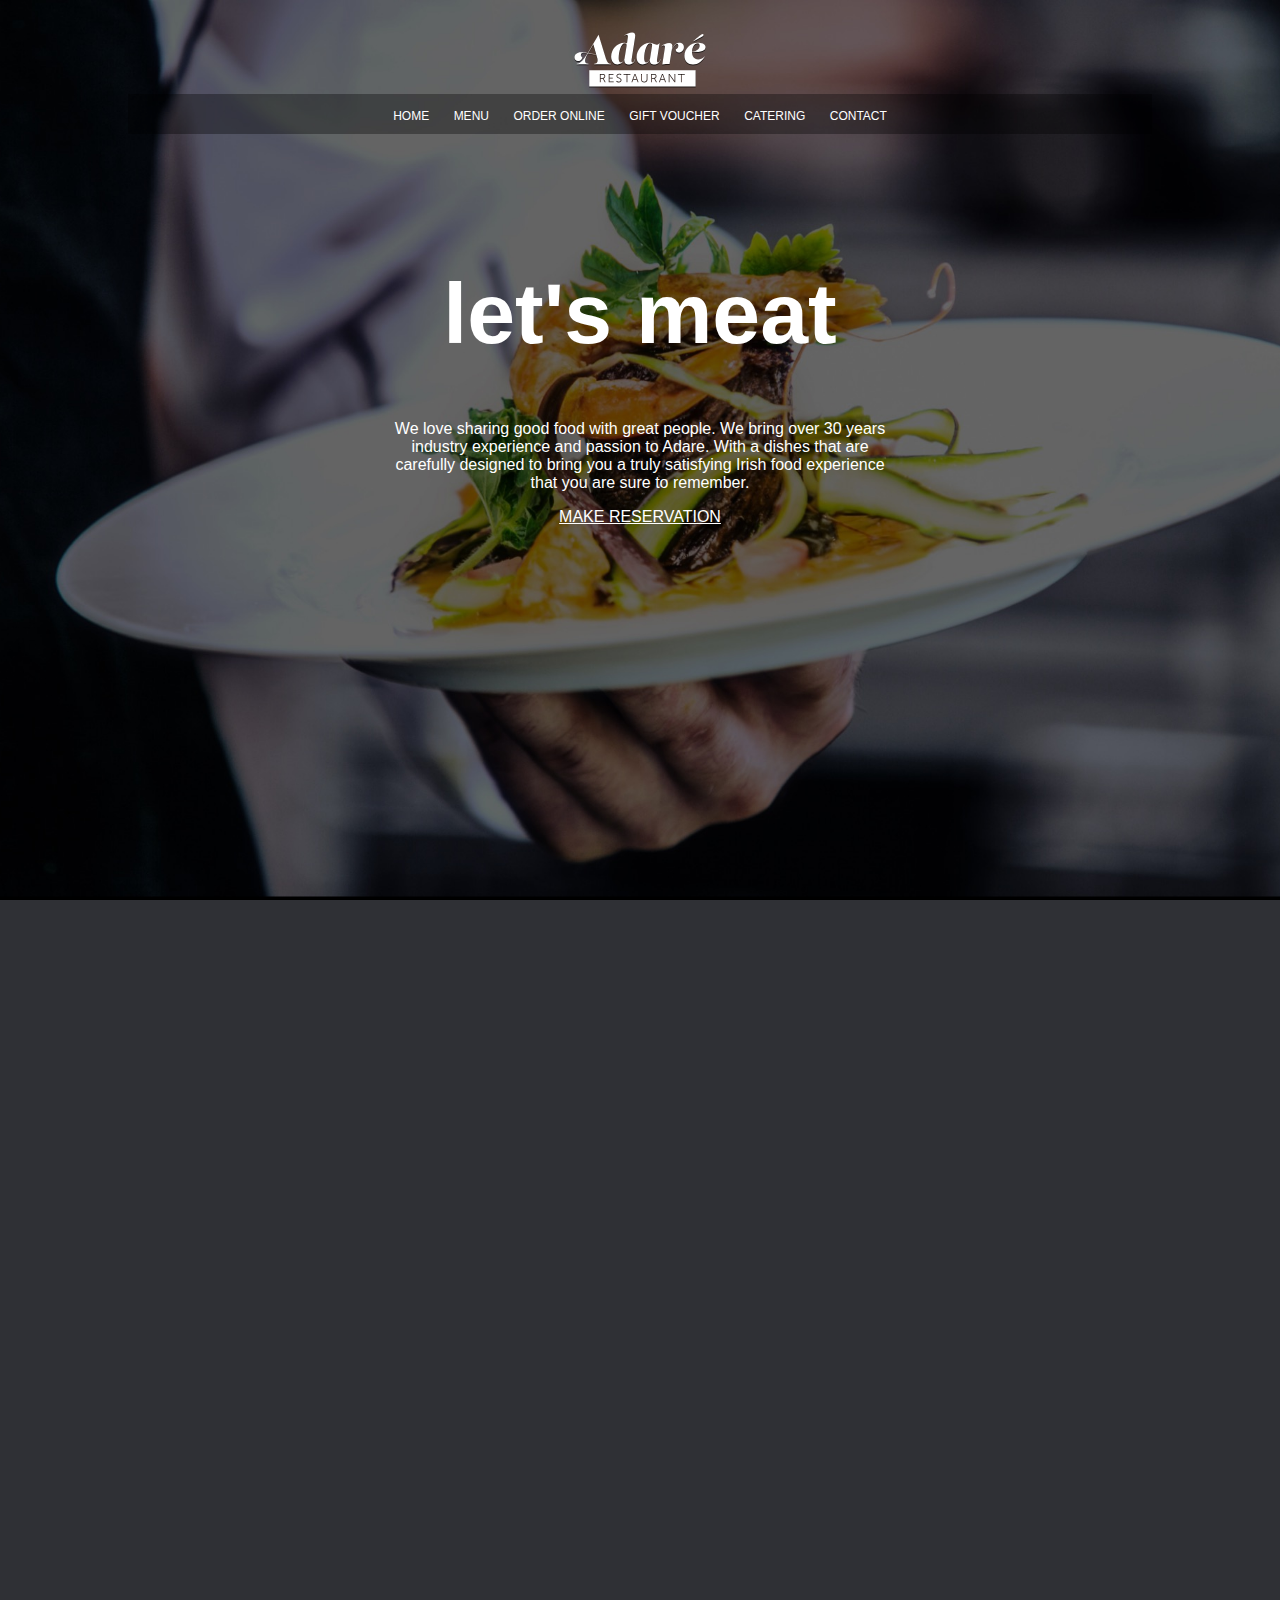
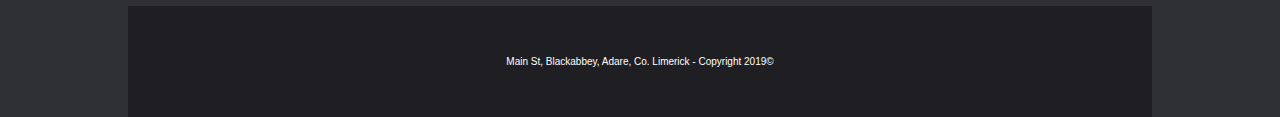
<file: index.html>
<!DOCTYPE html>
<html lang="en">
<head>
    <meta charset="UTF-8">
    <meta http-equiv="X-UA-Compatible" content="IE=edge">
    <meta name="viewport" content="width=device-width, initial-scale=1.0">
    <title>Adare Restaurant</title>
    <link rel="icon" href="./images/title-logo.png" type="image/icon type">
    <link rel="stylesheet" href="./css/style.css">
    <link rel="stylesheet" href="./css/media.css">

    <script src="./script.js" defer></script>
</head>
<body>

    <div class="container">

        <header>
            <img src="./images/logo-adare-restaurant.png" alt="logo-adare-restaurant">

           <nav>
               <a href="#">HOME</a>
               <a href="./pages/menu.html">MENU</a>
               <a href="./pages/order.html">ORDER ONLINE</a>
               <a href="./pages/voucher.html">GIFT VOUCHER</a>
               <a href="./pages/catering.html">CATERING</a>
               <a href="./pages/contact.html">CONTACT</a>
           </nav>
            
           <div class="mob-wrapper">
                <img src="./images/icon-burger-menu.svg" alt="icon burger menu">
                
                <div class="mob-nav">
                    <a href="#">HOME</a>
                    <a href="./pages/menu.html">MENU</a>
                    <a href="./pages/order.html">ORDER ONLINE</a>
                    <a href="./pages/voucher.html">GIFT VOUCHER</a>
                    <a href="./pages/catering.html">CATERING</a>
                    <a href="./pages/contact.html">CONTACT</a>
                </div>
            </div>
        </header>

        

        <main>
            <h1>let's meat</h1>
            <p>
                We love sharing good food with great people. We bring over 30 years industry experience and passion to Adare. With a dishes that are carefully designed to bring you a truly satisfying Irish food experience that you are sure to remember. 
            </p>
            <a href="mailto:coddyprotouch@gmail.com?Subject=Reservation">MAKE RESERVATION</a>
        </main>
        
        <section>
            <iframe src="https://www.youtube.com/embed/FgBvaBlRDyw" title="YouTube video player" frameborder="0" allow="accelerometer; autoplay; clipboard-write; encrypted-media; gyroscope; picture-in-picture" allowfullscreen></iframe>
        </section>
        
        <section>
            <iframe src="https://www.google.com/maps/embed?pb=!1m18!1m12!1m3!1d9702.1426044257!2d-8.804191351676451!3d52.55992382197096!2m3!1f0!2f0!3f0!3m2!1i1024!2i768!4f13.1!3m3!1m2!1s0x485b460e31a2395b%3A0xa00c7a99731a450!2sAdare%2C+Co.+Limerick!5e0!3m2!1sen!2sie!4v1556107744605!5m2!1sen!2sie" frameborder="0" style="border:0" allowfullscreen></iframe>
        </section>


        <footer>
            <p>Main St, Blackabbey, Adare, Co. Limerick - Copyright 2019©</p>
        </footer>

    </div>

</body>
</html>
</file>
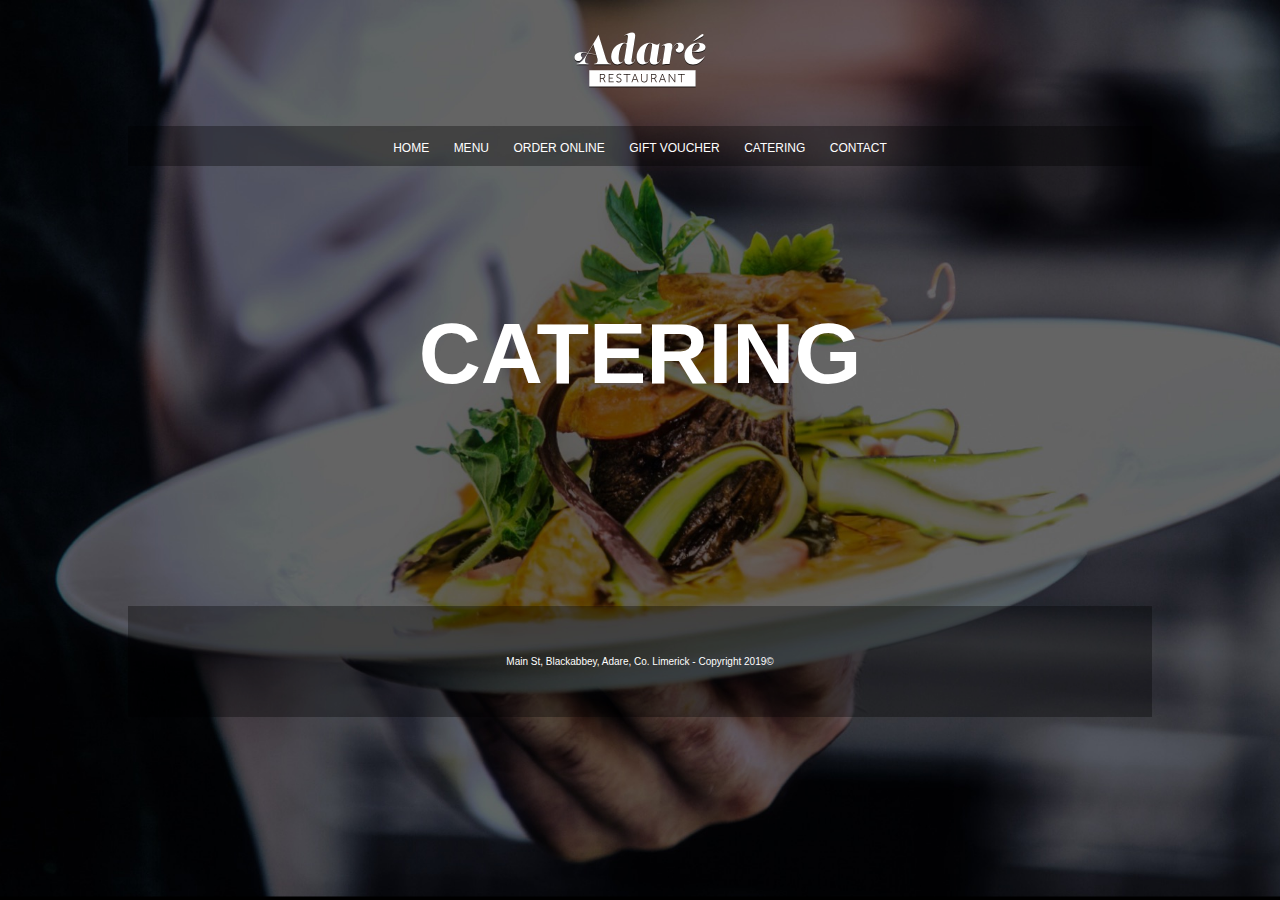
<file: catering.html>
<!DOCTYPE html>
<html lang="en">
<head>
    <meta charset="UTF-8">
    <meta http-equiv="X-UA-Compatible" content="IE=edge">
    <meta name="viewport" content="width=device-width, initial-scale=1.0">
    <title>Adare Restaurant</title>
    <link rel="icon" href="./images/title-logo.png" type="image/icon type">
    <link rel="stylesheet" href="./css/style.css">
    <link rel="stylesheet" href="./css/media.css">
</head>
<body>

    <div class="container">

        <header>
            <img src="./images/logo-adare-restaurant.png" alt="logo-adare-restaurant">
        </header>

        <nav>
            <a href="./index.html">HOME</a>
            <a href="./menu.html">MENU</a>
            <a href="./order.html">ORDER ONLINE</a>
            <a href="./voucher.html">GIFT VOUCHER</a>
            <a href="#">CATERING</a>
            <a href="./contact.html">CONTACT</a>
        </nav>

        <main class="catering">
            <h1>CATERING</h1>

           
        </main>

        <footer>
            <p>Main St, Blackabbey, Adare, Co. Limerick - Copyright 2019©</p>
        </footer>

    </div>

</body>
</html>
</file>
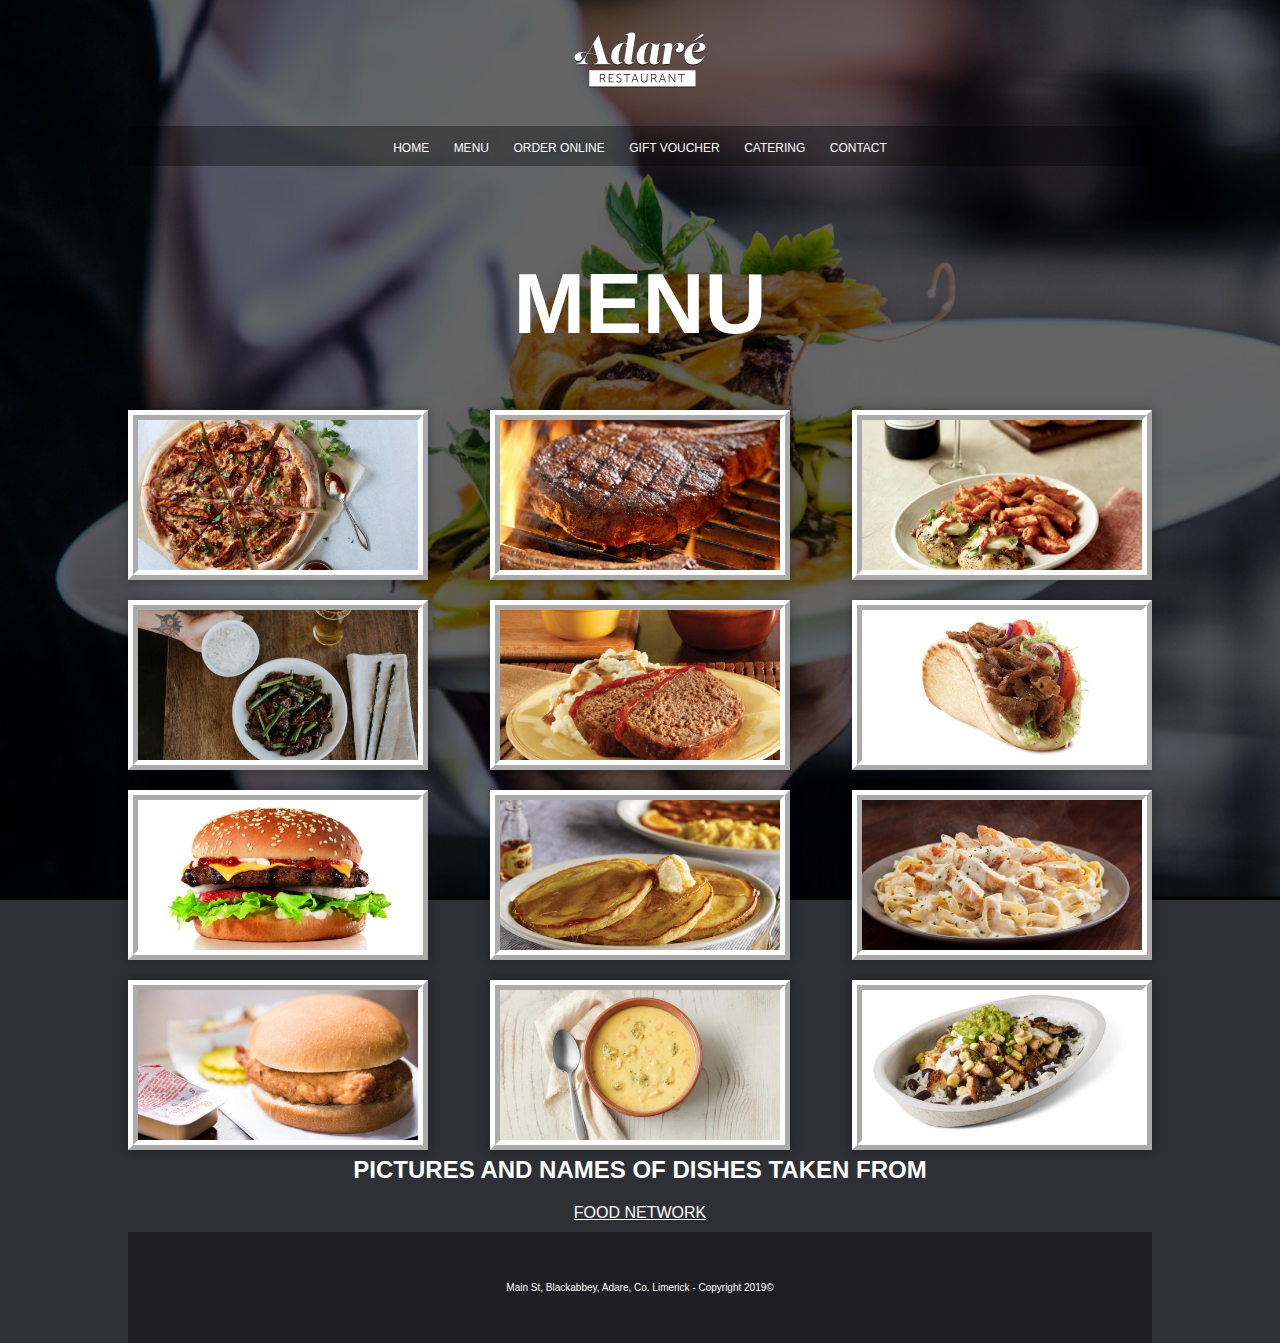
<file: menu.html>
<!DOCTYPE html>
<html lang="en">
<head>
    <meta charset="UTF-8">
    <meta http-equiv="X-UA-Compatible" content="IE=edge">
    <meta name="viewport" content="width=device-width, initial-scale=1.0">
    <title> Restaurant Menu</title>
    <link rel="icon" href="./images/title-logo.png" type="image/icon type">
    <link rel="stylesheet" href="./css/style.css">
    <link rel="stylesheet" href="./css/media.css">

</head>
<body>
    <div class="container">

        <header>
            <img src="./images/logo-adare-restaurant.png" alt="logo-adare-restaurant">
        </header>

        <nav>
            <a href="./index.html">HOME</a>
            <a href="#">MENU</a>
            <a href="./order.html">ORDER ONLINE</a>
            <a href="./voucher.html">GIFT VOUCHER</a>
            <a href="./catering.html">CATERING</a>
            <a href="./contact.html">CONTACT</a>
        </nav>

        <main class="menu">
            <h1>MENU</h1>

            <div class="dish photo1">
                <p class="food-name">
                    California Pizza Kitchen: Original BBQ Chicken Pizza
                </p>
            </div>

            <div class="dish photo2">
                <p class="food-name">
                    LongHorn Steakhouse: Rib-Eye Steak
                </p>
            </div>

            <div class="dish photo3">
                <p class="food-name">
                    Carrabba's Italian Grill: Chicken Bryan
                </p>
            </div>

            <div class="dish photo4">
                <p class="food-name">
                    P.F. Chang's: Mongolian Style Beef
                </p>
            </div>

            <div class="dish photo5">
                <p class="food-name">
                    Golden Corral: A Blue-Plate Tie
                </p>
            </div>

            <div class="dish photo6">
                <p class="food-name">
                    Arby's: Traditional Greek Gyro
                </p>
            </div>

            <div class="dish photo7">
                <p class="food-name">
                    Carl's Jr.: Famous Star with Cheese
                </p>
            </div>

            <div class="dish photo8">
                <p class="food-name">
                    Cracker Barrel: Momma's Pancake Breakfast
                </p>
            </div>

            <div class="dish photo9">
                <p class="food-name">
                    Olive Garden: Chicken Alfredo
                </p>
            </div>

            <div class="dish photo10">
                <p class="food-name">
                    Chick-fil-A: Chicken Sandwich
                </p>
            </div>

            <div class="dish photo11">
                <p class="food-name">
                    Panera Bread: Broccoli Cheddar Soup
                </p>
            </div>

            <div class="dish photo12">
                <p class="food-name">
                    Chipotle: Chicken Burrito Bowl
                </p>
            </div>

        </main>
        <div class="source">
            
            <h2>Pictures and Names Of dishes taken from</h2>
            <a href="https://www.foodnetwork.com/restaurants/photos/most-popular-dish-at-americas-top-chain-restaurants">FOOD NETWORK</a>
        </div>

        <footer>
            <p>Main St, Blackabbey, Adare, Co. Limerick - Copyright 2019©</p>
        </footer>

    </div>

</body>
</html>
</file>
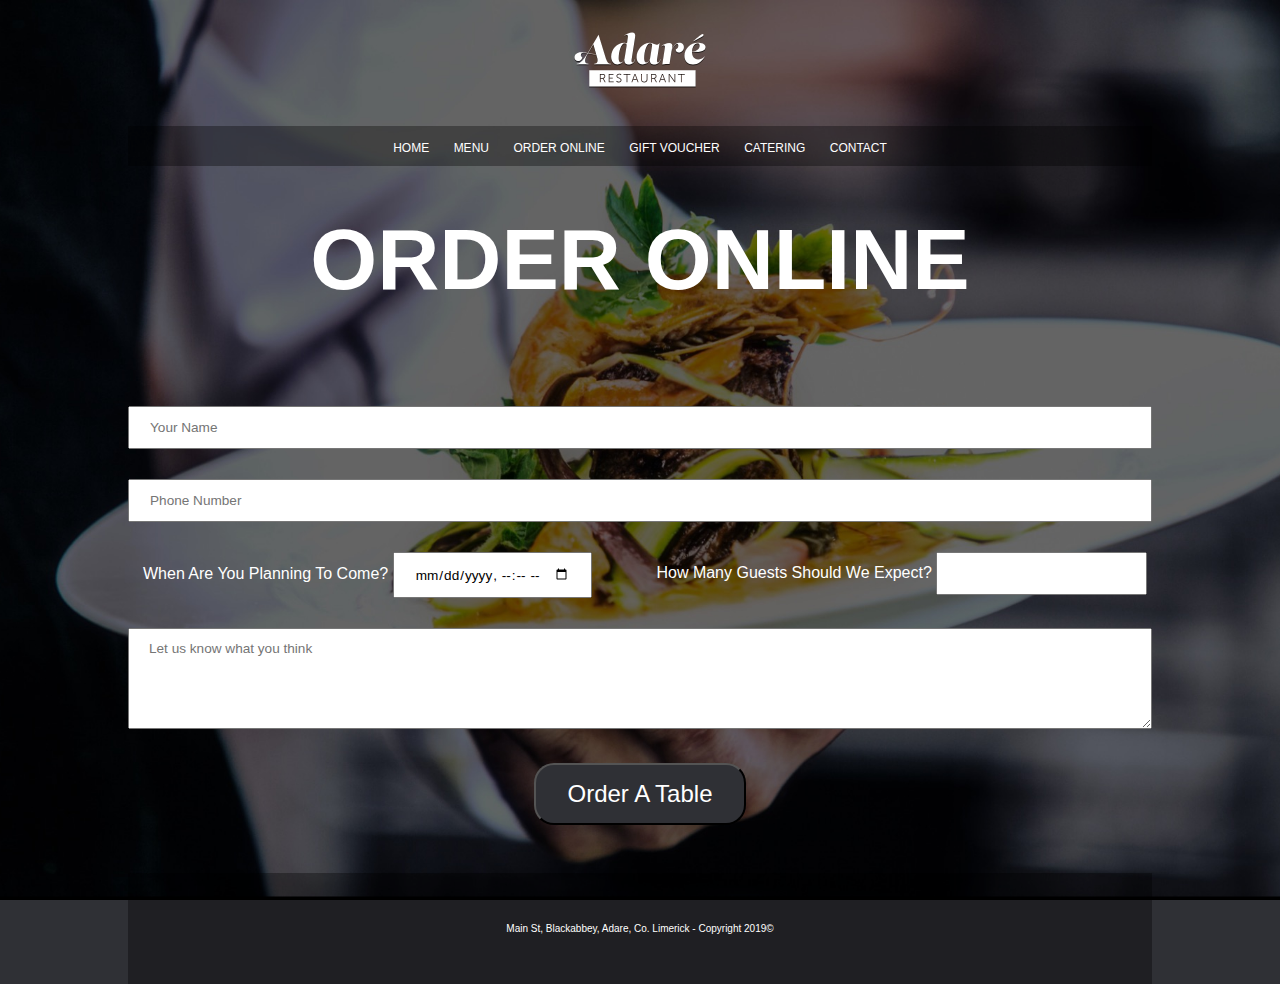
<file: order.html>
<!DOCTYPE html>
<html lang="en">
<head>
    <meta charset="UTF-8">
    <meta http-equiv="X-UA-Compatible" content="IE=edge">
    <meta name="viewport" content="width=device-width, initial-scale=1.0">
    <title>Adare Restaurant</title>
    <link rel="icon" href="./images/title-logo.png" type="image/icon type">
    <link rel="stylesheet" href="./css/style.css">
    <link rel="stylesheet" href="./css/media.css">
</head>
<body>

    <div class="container">

        <header>
            <img src="./images/logo-adare-restaurant.png" alt="logo-adare-restaurant">
        </header>

        <nav>
            <a href="./index.html">HOME</a>
            <a href="./menu.html">MENU</a>
            <a href="#">ORDER ONLINE</a>
            <a href="./voucher.html">GIFT VOUCHER</a>
            <a href="./catering.html">CATERING</a>
            <a href="./contact.html">CONTACT</a>
        </nav>

        <main class="order-online">
            <h1>ORDER ONLINE</h1>
            
            <form action="" method="post">

                <div class="inputwrap">
                    <input type="text" name="name" id="name" placeholder="Your Name">
                </div>

                <div class="inputwrap">
                    <input type="tel" name="phone" id="phone" placeholder="Phone Number">
                </div>

                <div class="wrapper">
                    <div class="inputwrap">
                        <label for="date">When Are You Planning To Come?</label>
                        <input type="datetime-local" name="date" id="date">
                    </div>
    
                    <div class="inputwrap">
                        <label for="people">How Many Guests Should We Expect?</label>
                        <input type="number" name="people" id="people">
                    </div>
                </div>

                <div class="inputwrap">
                    <textarea name="message" id="message" cols="100" rows="5" placeholder="Let us know what you think"></textarea>
                </div>

                <input type="submit" value="Order A Table">
            </form>
        </main>

        <footer>
            <p>Main St, Blackabbey, Adare, Co. Limerick - Copyright 2019©</p>
        </footer>

    </div>

</body>
</html>
</file>
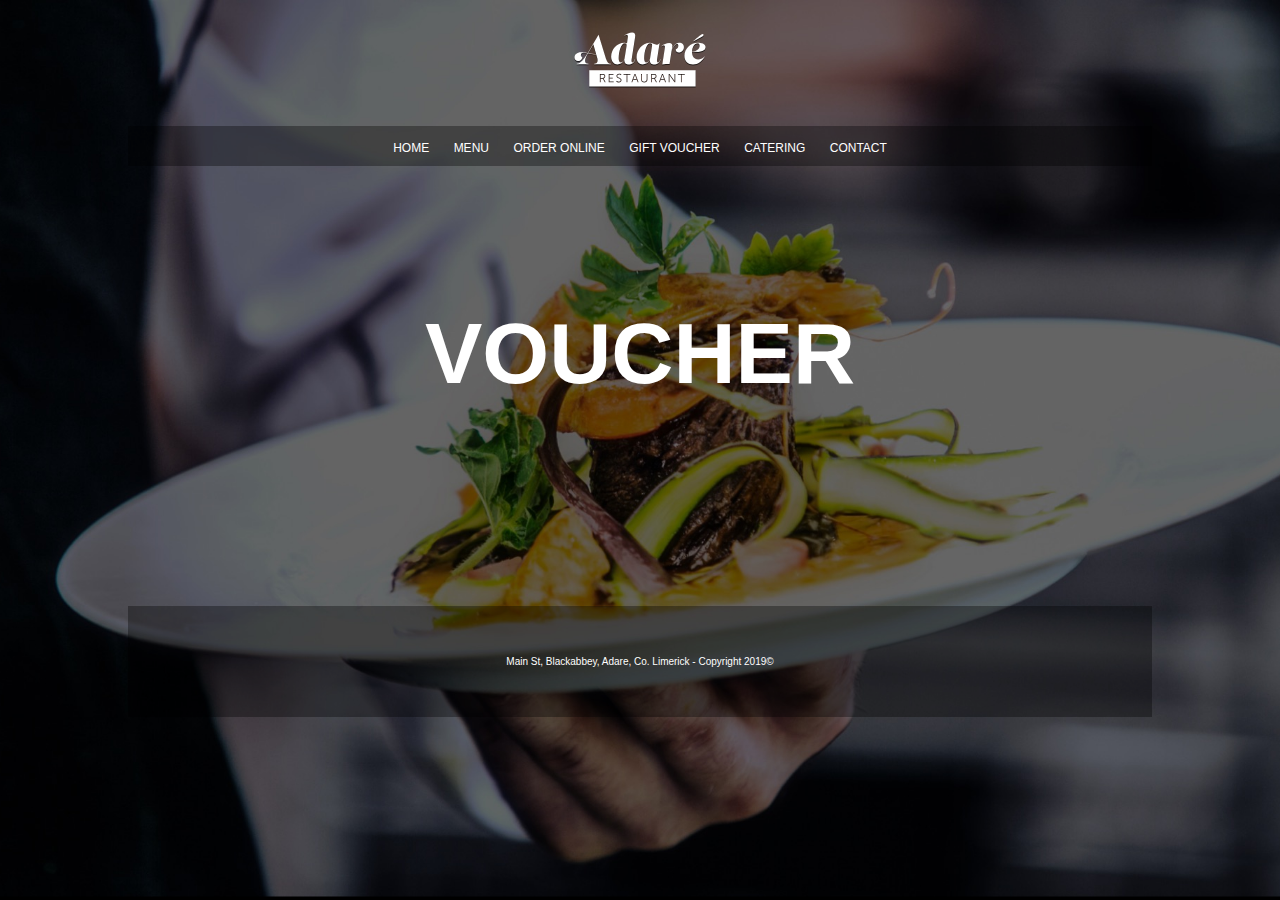
<file: voucher.html>
<!DOCTYPE html>
<html lang="en">
<head>
    <meta charset="UTF-8">
    <meta http-equiv="X-UA-Compatible" content="IE=edge">
    <meta name="viewport" content="width=device-width, initial-scale=1.0">
    <title>Adare Restaurant</title>
    <link rel="icon" href="./images/title-logo.png" type="image/icon type">
    <link rel="stylesheet" href="./css/style.css">
    <link rel="stylesheet" href="./css/media.css">
</head>
<body>

    <div class="container">

        <header>
            <img src="./images/logo-adare-restaurant.png" alt="logo-adare-restaurant">
        </header>

        <nav>
            <a href="./index.html">HOME</a>
            <a href="./menu.html">MENU</a>
            <a href="./order.html">ORDER ONLINE</a>
            <a href="#">GIFT VOUCHER</a>
            <a href="./catering.html">CATERING</a>
            <a href="./contact.html">CONTACT</a>
        </nav>

        <main class="voucher">
            <h1>VOUCHER</h1>

            
        </main>

        <footer>
            <p>Main St, Blackabbey, Adare, Co. Limerick - Copyright 2019©</p>
        </footer>

    </div>

</body>
</html>
</file>
<file: css/style.css>
* {
    box-sizing: border-box;
}
html {
    height: 100%;
    font-family: Arial, Helvetica, sans-serif;
}

body {
    background-color: #2f3035;
    background-image: url(../images/background-adare-restaurant.jpg);
    background-position: center;
    background-size: cover;
    background-repeat: no-repeat;
    background-attachment: fixed;
}

.container {
    width: 1024px;
    margin: 0 auto;
}

header {
    height: 118px;
    text-align: center;
}
header input {
    display: none;
}
nav {
    height: 40px;
    background-color: rgba(0, 0, 0, 0.338);
    text-align: center;
    padding: 12px 0;
}
a {
    color: white;
    font-family: Arial, Helvetica, sans-serif;
}
nav a {
    font-size: 12px;
    padding: 0 10px;
    text-decoration: none;
}
.mob-wrapper {
    display: none;
}
main {
    padding-top: 80px;
    height: 400px;
    margin-bottom: 40px;
    text-align: center;
    color: white;
}
h1 {
    font-size: 86px;
    width: 100%;
}
p {
    padding: 0 25%;
}
section, iframe {
    width: 100%;
    height: 500px;
}
section {
    margin: 20px 0;
}

footer {
    height: 100px;
}

footer p {
    font-size: 10px;
    color: white;
    text-align: center;
    background-color: rgba(0, 0, 0, 0.338);
    padding: 50px;
}

/* Styles: Menu */

.menu {
    margin-top: -50px;
    display: flex;
    flex-wrap: wrap;
    justify-content: space-between;
    align-items: center;
    min-height: 1000px;
}

.menu .dish {
    width: 300px;
    height: 170px;
    background-color: #ff9101;   
    background-position: center;
    background-size: cover;
    box-shadow: 0 0 10px 1px rgba(0, 0, 0, 0.3);
    transition: all .3s ease-out;
    border: 10px ridge white;
}
.menu .dish:hover {
    box-shadow: 0 0 10px 3px rgba(0, 0, 0, 0.6);
}
.dish {
    margin-bottom: 20px;
}
.food-name {
    visibility: hidden;
    width: 100%;
    height: 100%;
    display: flex;
    align-items: center;
    justify-content: center;
    font-size: 1.125rem;
    transition: all .3s ease-out;
}
.menu .dish:hover .food-name {
    visibility: visible;
    margin-top: 0px;
    background-color: rgba(0, 0, 0, 0.5);
}

.source {
    color: #fff;
    text-transform: uppercase;
    text-align: center;
}

.photo1 {
    background-image: url(../images/1.jpeg);
}
.photo2 {
    background-image: url(../images/2.jpeg);
}
.photo3 {
    background-image: url(../images/3.jpeg);
}
.photo4 {
    background-image: url(../images/4.jpeg);
}
.photo5 {
    background-image: url(../images/5.jpeg);
}
.photo6 {
    background-image: url(../images/6.jpeg);
}
.photo7 {
    background-image: url(../images/7.jpeg);
}
.photo8 {
    background-image: url(../images/8.jpeg);
}
.photo9 {
    background-image: url(../images/9.jpeg);
}
.photo10 {
    background-image: url(../images/10.jpeg);
}
.photo11 {
    background-image: url(../images/11.jpeg);
}
.photo12 {
    background-image: url(../images/12.jpeg);
}

/* Order Online Page */

.order-online {
    margin-top: 10%;
    margin-bottom: 20%;
    display: flex;
    flex-direction: column;
    justify-content: center;
}
.order {
    margin: 0 auto;
}


form {
    margin: 40px 0px;
}
.inputwrap {
    margin-bottom: 30px;
}

input[type=text], input[type=tel], textarea {
    padding: 12px 20px; 
    width: 100%;
    font-family: 'Roboto', sans-serif;
    font-size: 0.85rem;
    box-sizing: border-box;
}
.wrapper {
    display: flex;
    justify-content: space-between;
}
input[type=datetime-local], input[type=number] {
    padding: 12px 20px; 
    width: calc(50% - 40px);
    font-family: 'Roboto', sans-serif;
    font-size: 0.85rem;
    box-sizing: border-box;
}
input[type="submit"] {
    padding: 15px 32px;
    font-size: 150%;
    background-color: #2f3035;
    color: #fff;
    border-radius: 20px;
}
input[type="submit"]:hover {
    background-color: #ff9101;
    transition-duration: 0.7s;
}
 /* Contact Page  */

 .social a {
    text-decoration: none;
    cursor: pointer;
}
 .social a i {
    font-size: 250%;
    margin: 20px;
    margin-top: 0;
    transition: all 0.4s ease-out;
}
.fa-facebook-square:hover {
    color: #4267B2;
}

.fa-instagram-square:hover {
    background: radial-gradient(circle at 30% 107%, #fdf497 0%, #fdf497 5%, #fd5949 45%, #d6249f 60%, #285AEB 90%);
    -webkit-background-clip: text;
            /* Also define standard property for compatibility */
            background-clip: text;
    -webkit-text-fill-color: transparent;
}
.fa-github-square:hover {
    color: #333;
}
</file>
<file: css/media.css>
@media only screen and (max-width: 620px){
    body {
        background-image: url(../images/background-mobile-restaurant-lg.jpg); 
        padding-top: 0;
        margin-top: 0;
    }
    
    .container {
        width: 90%;
        margin: 0 auto;
        background-color: rgba(0, 0, 0, 0.7);
    }
    header {
        height: 200px;
        display: flex;
        justify-content: space-between;
        /* align-items: center; */
        position: fixed;
    }
    header img{
        width: 4rem;
        height: 2.5rem;
        margin: 1rem;
    }
    nav {
        display: none;
    }

    /* Burger Menu */
    .mob-wrapper {
        display: block;
        position: absolute;
        top: 8%;
        left: 400%;
    }
    .mob-wrapper img {
        width: 2.5rem;
    }

    /* Main */
    main {
        padding-top: 100px;
        height: 20rem;
    }
    p {
        padding: 0 5%;
    }

    h1 {
        text-align: center;
        font-size: 250%;
    }

    section, iframe {
        display: block;
        width: 100%;
        max-height: 15rem;
    }

    footer p {
        padding: 50px 50px 40px 50px;
    }

    /* menu */
    .menu {
        justify-content: center;
        height: 1200%;
    }

    .dish {
        margin-bottom: 20px;
        display: block;
    }
    /* order online */
    .order-online {
        margin-top: 50%;
        margin-bottom: 50%;
    }
    .wrapper {
        flex-direction: column;
    }
    input[type=datetime-local], input[type=number] {
        width: 100%;
        margin-top: 10px;
    }

    input[type="submit"] {
        padding: 10px 25px;
        margin-bottom: 20px;
    }
}
</file>
